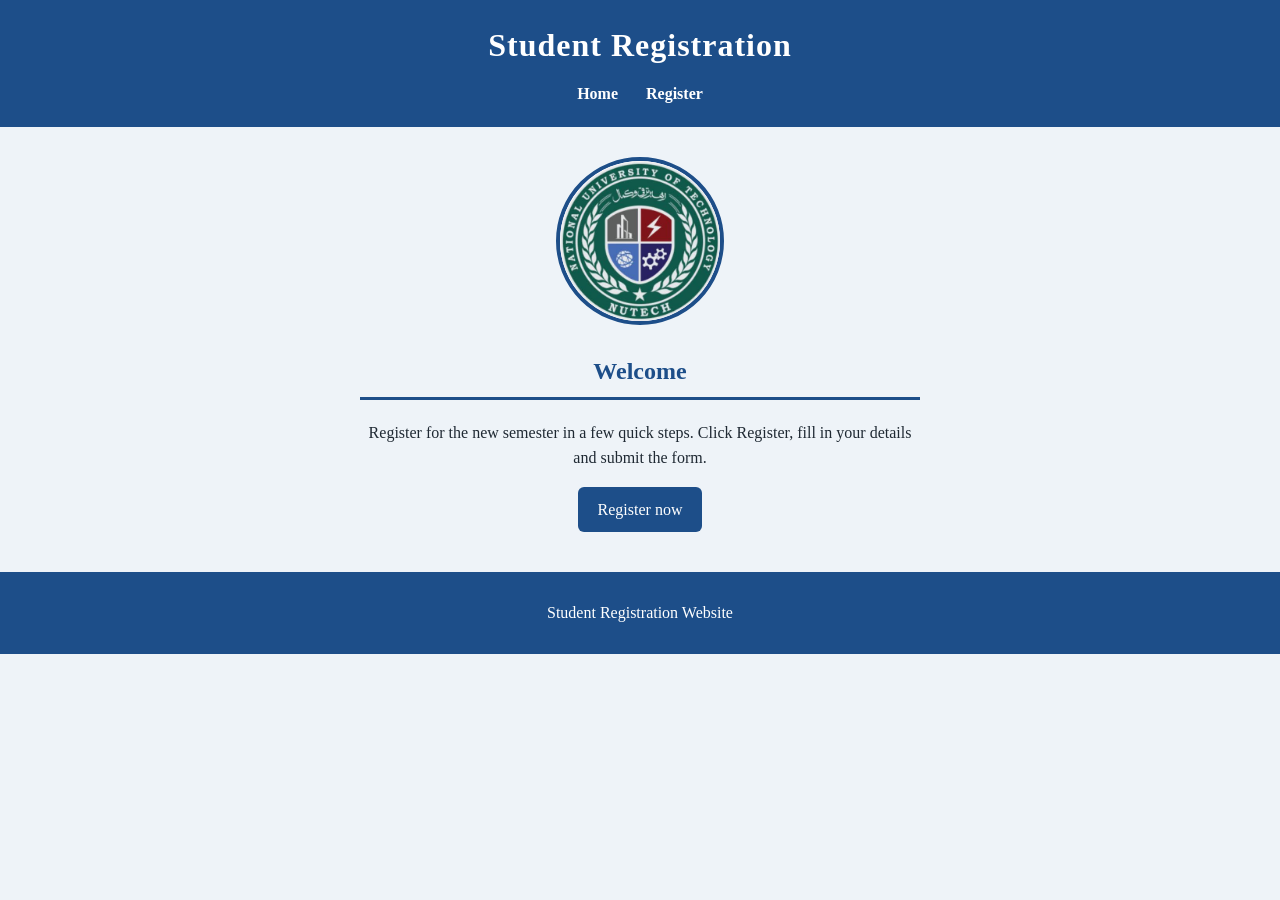
<file: index.html>
<!DOCTYPE html>
<html lang="en">
<head>
  <meta charset="UTF-8">
  <meta name="viewport" content="width=device-width, initial-scale=1">
  <title>Student Registration</title>
  <link rel="stylesheet" href="styles.css">
</head>
<body>
  <header>
    <h1>Student Registration</h1>
    <nav>
      <a href="index.html">Home</a>
      <a href="form.html">Register</a>
    </nav>
  </header>

  <main>
    <img class="photo" src="picture.jpg" alt="Campus picture">
    <h2>Welcome</h2>
    <p>Register for the new semester in a few quick steps. Click Register, fill in your details and submit the form.</p>
    <p><a class="button" href="form.html">Register now</a></p>
  </main>

  <footer>
    <p>Student Registration Website</p>
  </footer>
</body>
</html>
</file>
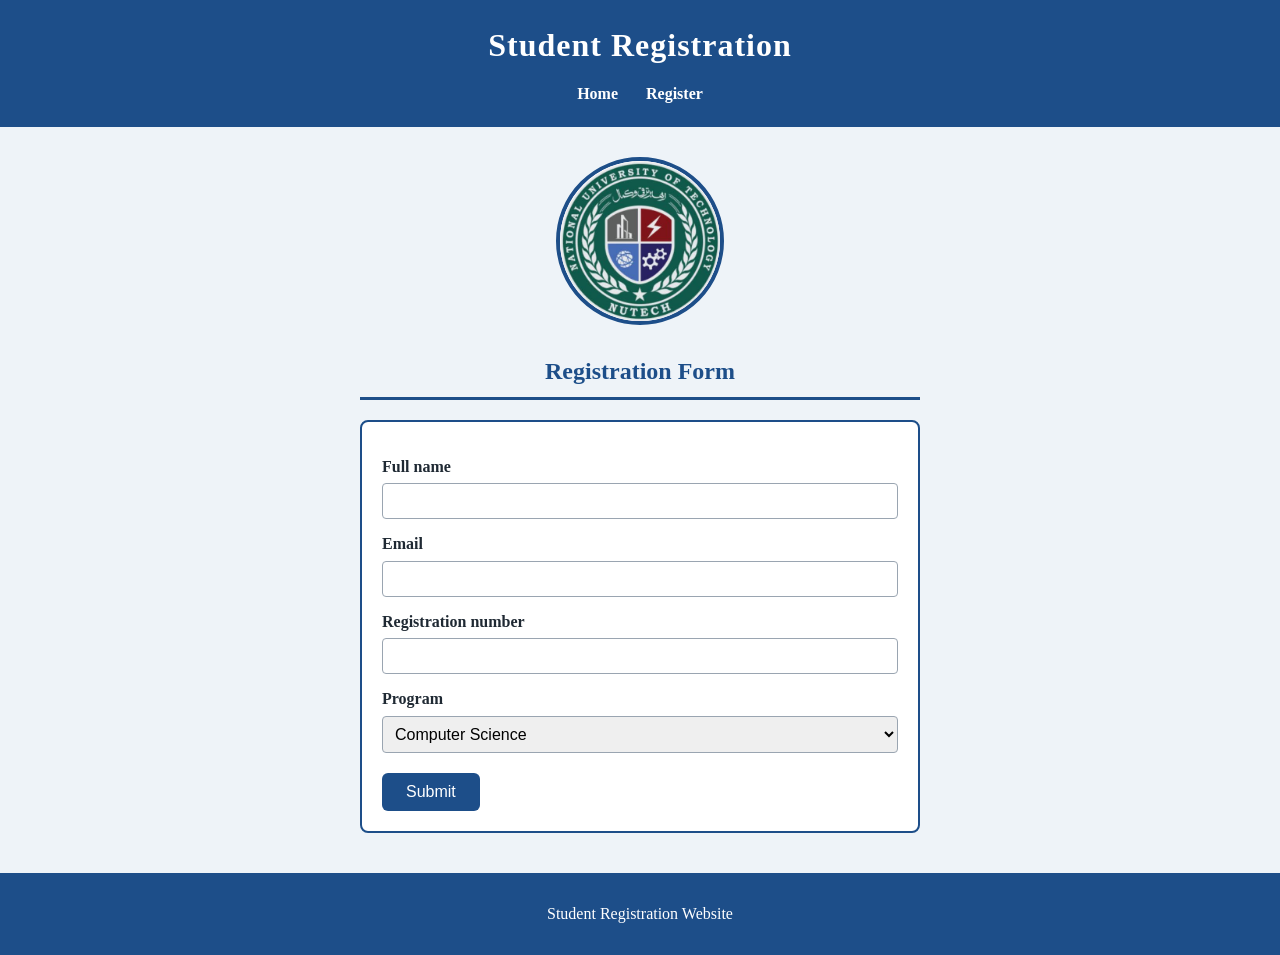
<file: form.html>
<!DOCTYPE html>
<html lang="en">
<head>
  <meta charset="UTF-8">
  <meta name="viewport" content="width=device-width, initial-scale=1">
  <title>Register</title>
  <link rel="stylesheet" href="styles.css">
</head>
<body>
  <header>
    <h1>Student Registration</h1>
    <nav>
      <a href="index.html">Home</a>
      <a href="form.html">Register</a>
    </nav>
  </header>

  <main>
    <img class="photo" src="picture.jpg" alt="Campus picture">
    <h2>Registration Form</h2>

    <form action="thanks.html" method="get">
      <label for="name">Full name</label>
      <input type="text" id="name" name="name" required>

      <label for="email">Email</label>
      <input type="email" id="email" name="email" required>

      <label for="regno">Registration number</label>
      <input type="text" id="regno" name="regno" required>

      <label for="program">Program</label>
      <select id="program" name="program">
        <option>Computer Science</option>
        <option>Software Engineering</option>
        <option>Electrical Engineering</option>
        <option>Business Administration</option>
      </select>

      <button type="submit">Submit</button>
    </form>
  </main>

  <footer>
    <p>Student Registration Website</p>
  </footer>
</body>
</html>
</file>
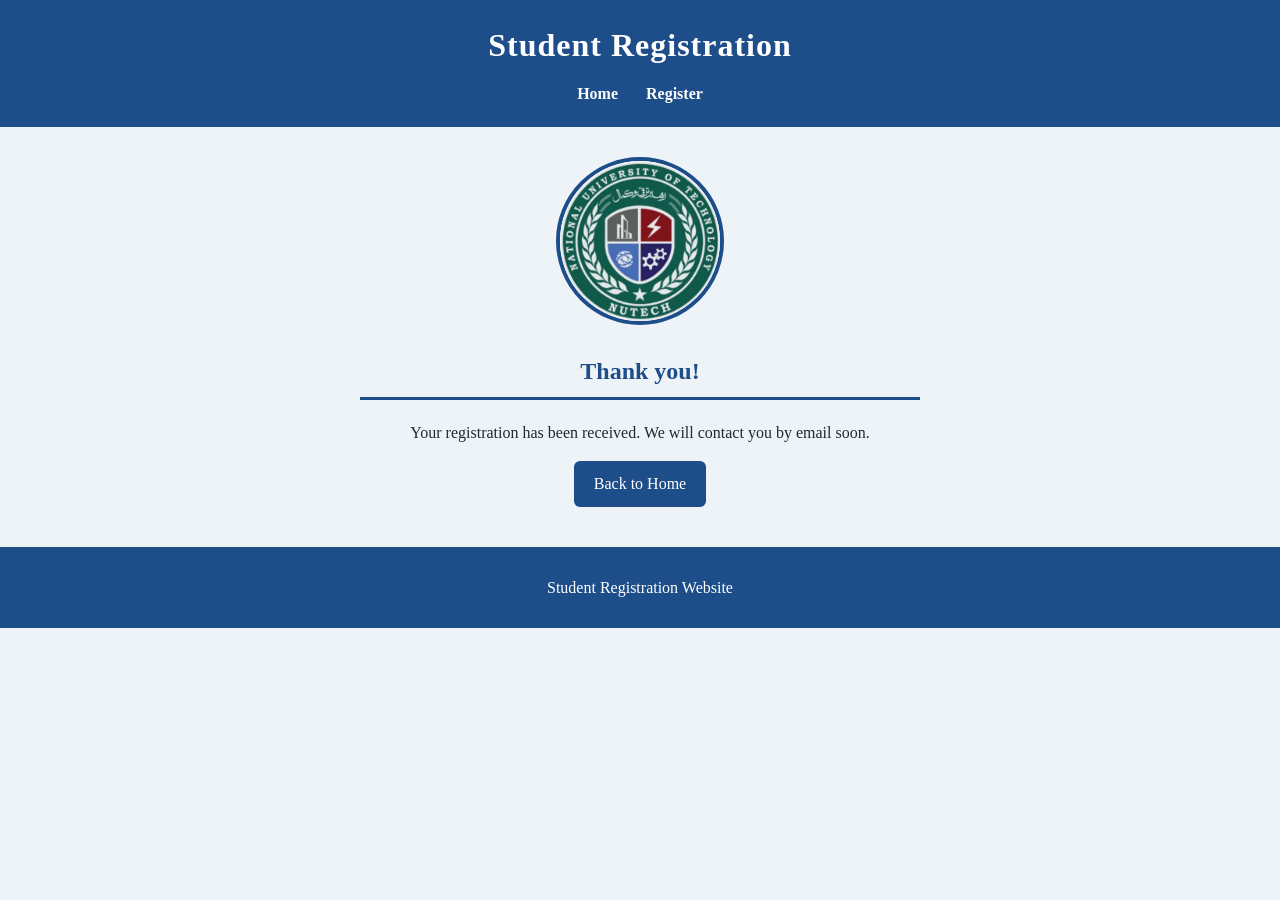
<file: thanks.html>
<!DOCTYPE html>
<html lang="en">
<head>
  <meta charset="UTF-8">
  <meta name="viewport" content="width=device-width, initial-scale=1">
  <title>Thank You</title>
  <link rel="stylesheet" href="styles.css">
</head>
<body>
  <header>
    <h1>Student Registration</h1>
    <nav>
      <a href="index.html">Home</a>
      <a href="form.html">Register</a>
    </nav>
  </header>

  <main>
    <img class="photo" src="picture.jpg" alt="Campus picture">
    <h2>Thank you!</h2>
    <p>Your registration has been received. We will contact you by email soon.</p>
    <p><a class="button" href="index.html">Back to Home</a></p>
  </main>

  <footer>
    <p>Student Registration Website</p>
  </footer>
</body>
</html>
</file>
<file: styles.css>
/* Shared styles for index.html, form.html and thanks.html */

body {
  margin: 0;
  background-color: #eef3f8;          /* background color */
  font-family: Georgia, "Times New Roman", serif;   /* font */
  color: #1f2933;
  line-height: 1.6;
}

header {
  background-color: #1d4e89;
  color: #ffffff;
  padding: 20px;
  text-align: center;
}

/* styled heading */
h1 {
  margin: 0 0 10px;
  font-size: 2rem;
  letter-spacing: 1px;
}

h2 {
  color: #1d4e89;
  border-bottom: 3px solid #1d4e89;
  padding-bottom: 6px;
}

nav a {
  color: #ffffff;
  text-decoration: none;
  margin: 0 12px;
  font-weight: bold;
}

nav a:hover {
  text-decoration: underline;
}

main {
  max-width: 560px;
  margin: 30px auto;
  padding: 0 20px;
  text-align: center;
}

/* round picture */
.photo {
  width: 160px;
  height: 160px;
  object-fit: cover;
  border-radius: 50%;
  border: 4px solid #1d4e89;
}

.button {
  display: inline-block;
  background-color: #1d4e89;
  color: #ffffff;
  padding: 10px 20px;
  border-radius: 6px;
  text-decoration: none;
}

.button:hover {
  background-color: #153a68;
}

/* bordered form */
form {
  background-color: #ffffff;
  border: 2px solid #1d4e89;
  border-radius: 8px;
  padding: 20px;
  text-align: left;
}

label {
  display: block;
  margin-top: 12px;
  font-weight: bold;
}

input,
select {
  width: 100%;
  box-sizing: border-box;
  padding: 8px;
  margin-top: 4px;
  border: 1px solid #9aa5b1;
  border-radius: 4px;
  font-size: 1rem;
}

button {
  margin-top: 20px;
  background-color: #1d4e89;
  color: #ffffff;
  border: none;
  padding: 10px 24px;
  border-radius: 6px;
  font-size: 1rem;
  cursor: pointer;
}

button:hover {
  background-color: #153a68;
}

footer {
  background-color: #1d4e89;
  color: #ffffff;
  text-align: center;
  padding: 12px;
  margin-top: 40px;
}
</file>
